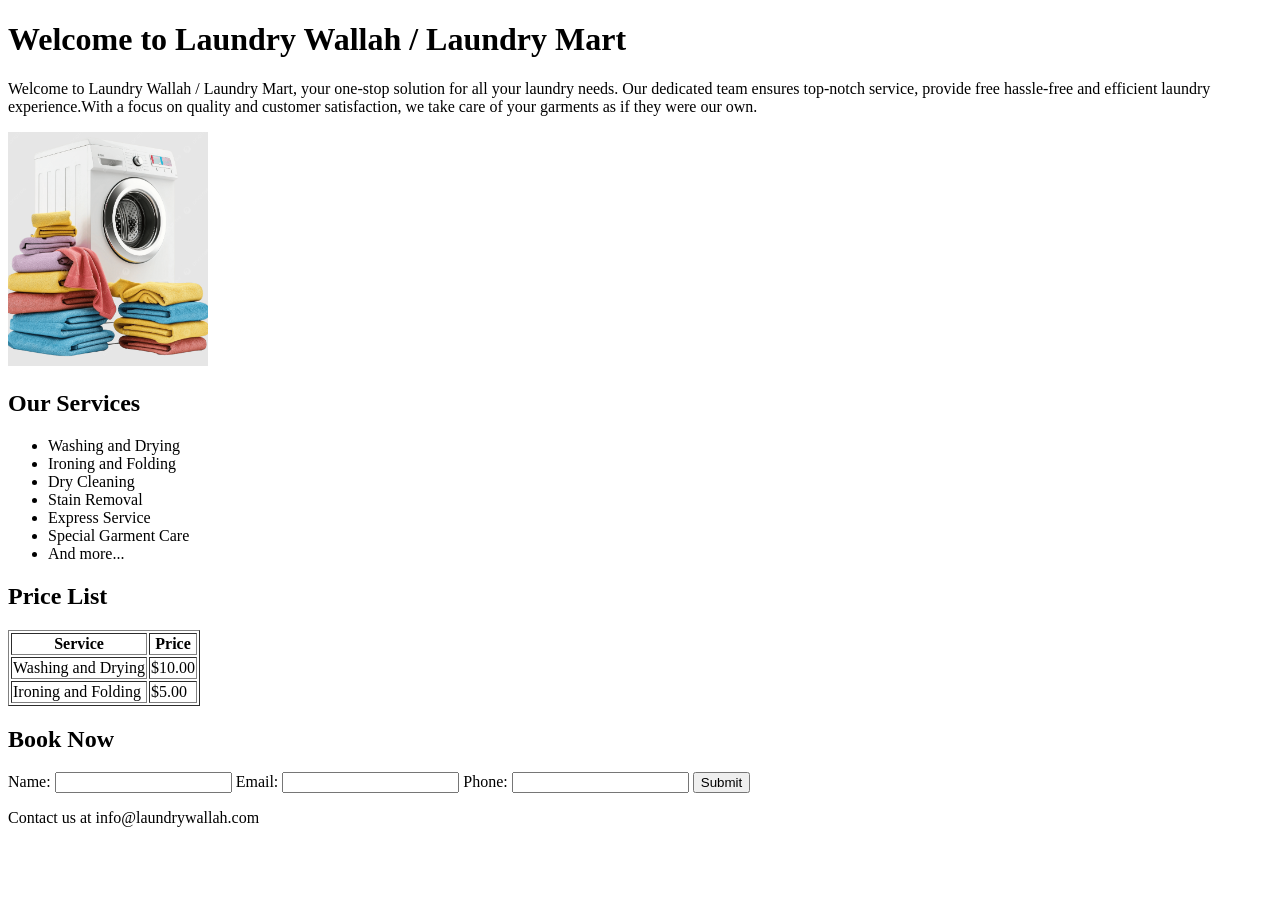
<file: index.html>
<!DOCTYPE html>
<html lang="en">
    <head>
        <meta charset="UTF-8">
        <meta name="viewport" content="width=device-width, initial-scale=1.0">
        <title>Task 1: HELLO WORLD </title>
    </head>
    <body>
        <h1>Welcome to Laundry Wallah / Laundry Mart</h1>
        <p>Welcome to Laundry Wallah / Laundry Mart, your one-stop solution for all your laundry needs. Our dedicated team ensures top-notch service, provide free hassle-free and efficient laundry experience.With a focus on quality and customer satisfaction, we take care of your garments as if they were our own.</p>
        <img src="assets/laundry.png" alt="Laundry Mart Logo" width="200">
        <h2>Our Services</h2>
        <ul>
            <li>Washing and Drying</li>
            <li>Ironing and Folding</li>
            <li>Dry Cleaning</li>
            <li>Stain Removal</li>
            <li>Express Service</li>
            <li>Special Garment Care</li>
            <li>And more...</li>
        </ul>
        <h2>Price List</h2>
        <table border="1">
            <tr>
                <th>Service</th>
                <th>Price</th>
            </tr>
            <tr>
                <td>Washing and Drying</td>
                <td>$10.00</td>
            </tr>
            <tr>
                <td>Ironing and Folding</td>
                <td>$5.00 </td>
            </tr>
        </table>
        <h2>Book Now</h2>
        <form action="submit_booking.php" method="post">
            <label for="name">Name:</label>
            <input type="text" id="name" name="name" required>
            <label for="email">Email:</label>
            <input type="email" id="email" name="email" required>
            <label for="phone">Phone:</label>
            <input type="tel" id="phone" name="phone" required>
            <input type="submit" value="Submit">
        </form>
        <p>Contact us at info@laundrywallah.com </p>
    </body>
</html>
</file>
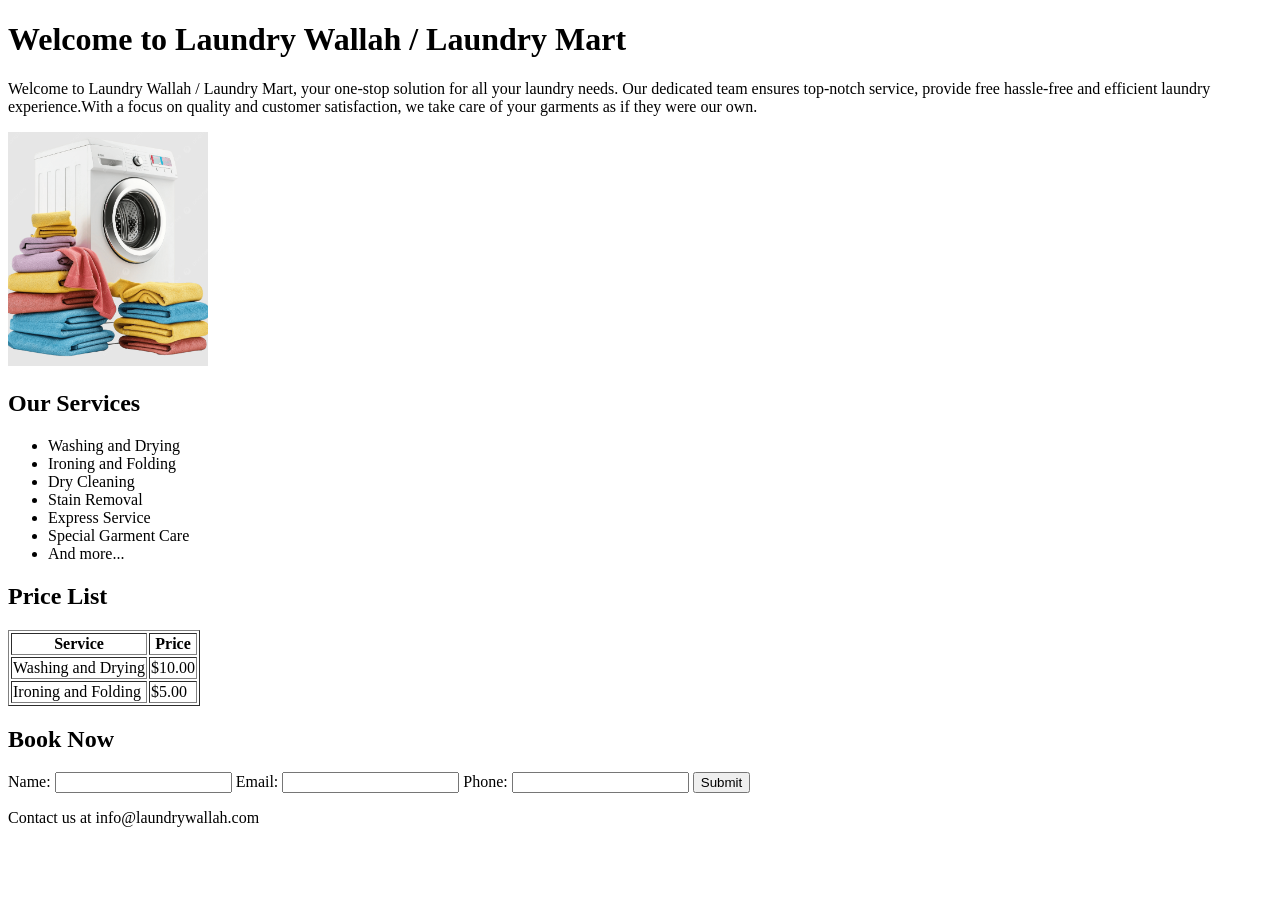
<file: Task2/index.html>
<!DOCTYPE html>
<html lang="en">
    <head>
        <meta charset="UTF-8">
        <meta name="viewport" content="width=device-width, initial-scale=1.0">
        <title>Task 1: HELLO WORLD </title>
        <link rel="shortcut icon" href="images/favicon.ico" type="images/x-icon" />
    </head>
    <body>
        <h1>Welcome to Laundry Wallah / Laundry Mart</h1>
        <p>Welcome to Laundry Wallah / Laundry Mart, your one-stop solution for all your laundry needs. Our dedicated team ensures top-notch service, provide free hassle-free and efficient laundry experience.With a focus on quality and customer satisfaction, we take care of your garments as if they were our own.</p>
        <img src="laundry.png" alt="Laundry Mart Logo" width="200">
        <h2>Our Services</h2>
        <ul>
            <li>Washing and Drying</li>
            <li>Ironing and Folding</li>
            <li>Dry Cleaning</li>
            <li>Stain Removal</li>
            <li>Express Service</li>
            <li>Special Garment Care</li>
            <li>And more...</li>
        </ul>
        <h2>Price List</h2>
        <table border="1">
            <tr>
                <th>Service</th>
                <th>Price</th>
            </tr>
            <tr>
                <td>Washing and Drying</td>
                <td>$10.00</td>
            </tr>
            <tr>
                <td>Ironing and Folding</td>
                <td>$5.00 </td>
            </tr>
        </table>
        <h2>Book Now</h2>
        <form action="submit_booking.php" method="post">
            <label for="name">Name:</label>
            <input type="text" id="name" name="name" required>
            <label for="email">Email:</label>
            <input type="email" id="email" name="email" required>
            <label for="phone">Phone:</label>
            <input type="tel" id="phone" name="phone" required>
            <input type="submit" value="Submit">
        </form>
        <p>Contact us at info@laundrywallah.com </p>
    </body>
</html>
</file>
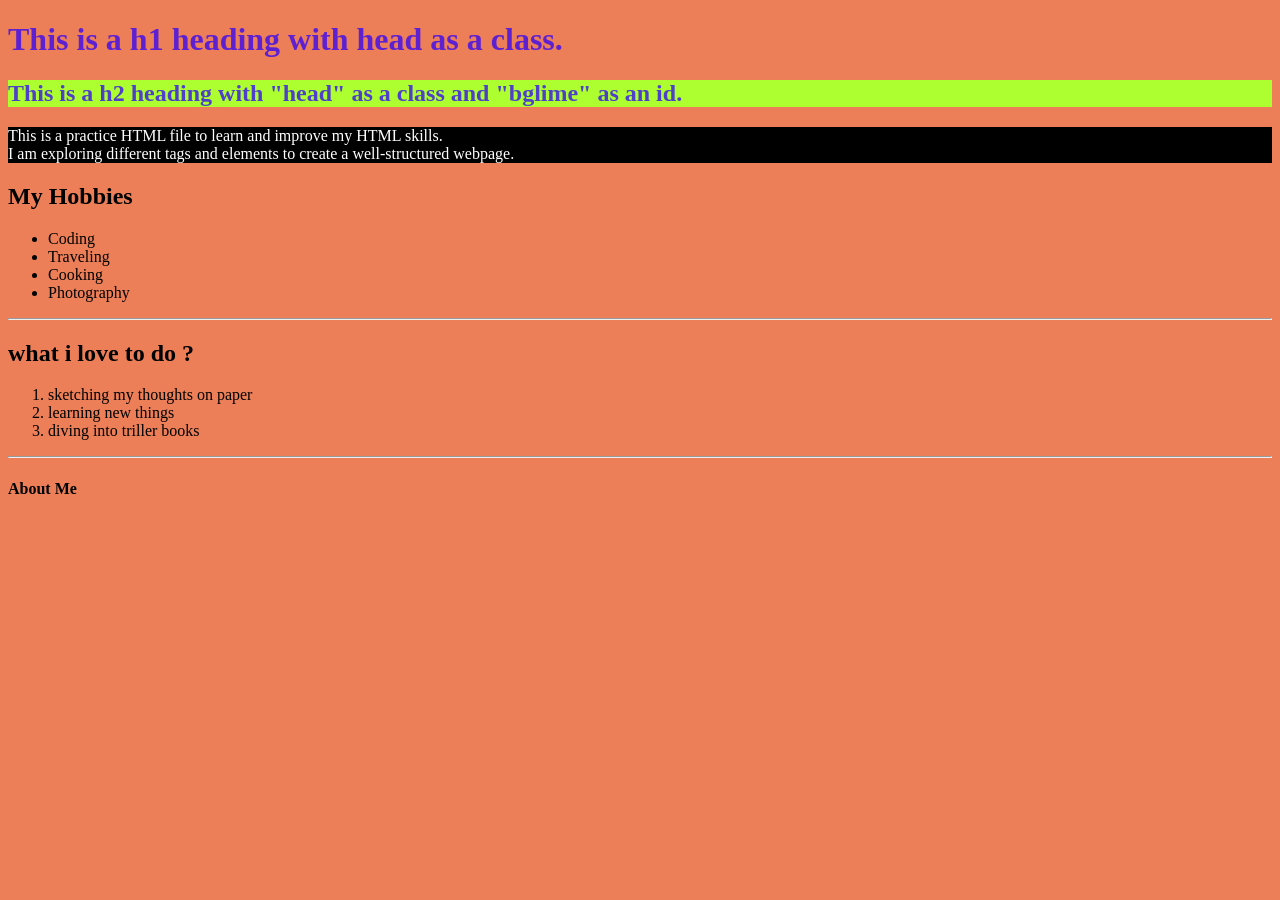
<file: Task3/index.html>
<!DOCTYPE html>
<html>
    <head>
        <meta charset="UTF-8">
        <meta name="viewport" content="width=device-width, initial-scale=1.0">
        <meta name="author" content="Riddhima Samaiya">
        <title>Practicing HTML</title>
        <link rel="stylesheet" href="stylesheet.css">
        <link rel="icon" href="images2/favicon.ico" type="image/x-icon">
    </head>
    <body>
        <h1 class="head">This is a h1 heading with head as a class.</h1>
        <h2 class="head" id="bglime" style="background-color: rgb(173, 255, 47);">This is a h2 heading with "head" as a class and "bglime" as an id.</h2>
        <p style="background-color: black; color: white;">This is a practice HTML file to learn and improve my HTML skills.<br> I am exploring different tags and elements to create a well-structured webpage.</p>
        <h2>My Hobbies</h2>
        <ul>
            <li>Coding</li>
            <li>Traveling</li>
            <li>Cooking</li>
            <li>Photography</li>
        </ul>
        <hr>
        <h2>what i love to do ?</h2>
        <ol>
            <li>sketching my thoughts on paper </li>
            <li>learning new things </li>
            <li>diving into triller books</li>
        </ol>
        <hr>
        <header>
            <section class="myself">
                <h4>About Me</h4>
            </section>
        </header>
        
    </body>
</html>
</file>
<file: Task3/stylesheet.css>
body{
    background-color: rgb(236, 127, 88);
}

.head{
    color: rgba(49, 4, 248, 0.759);
}

.bglime{
    background-color: lime;
}
</file>
